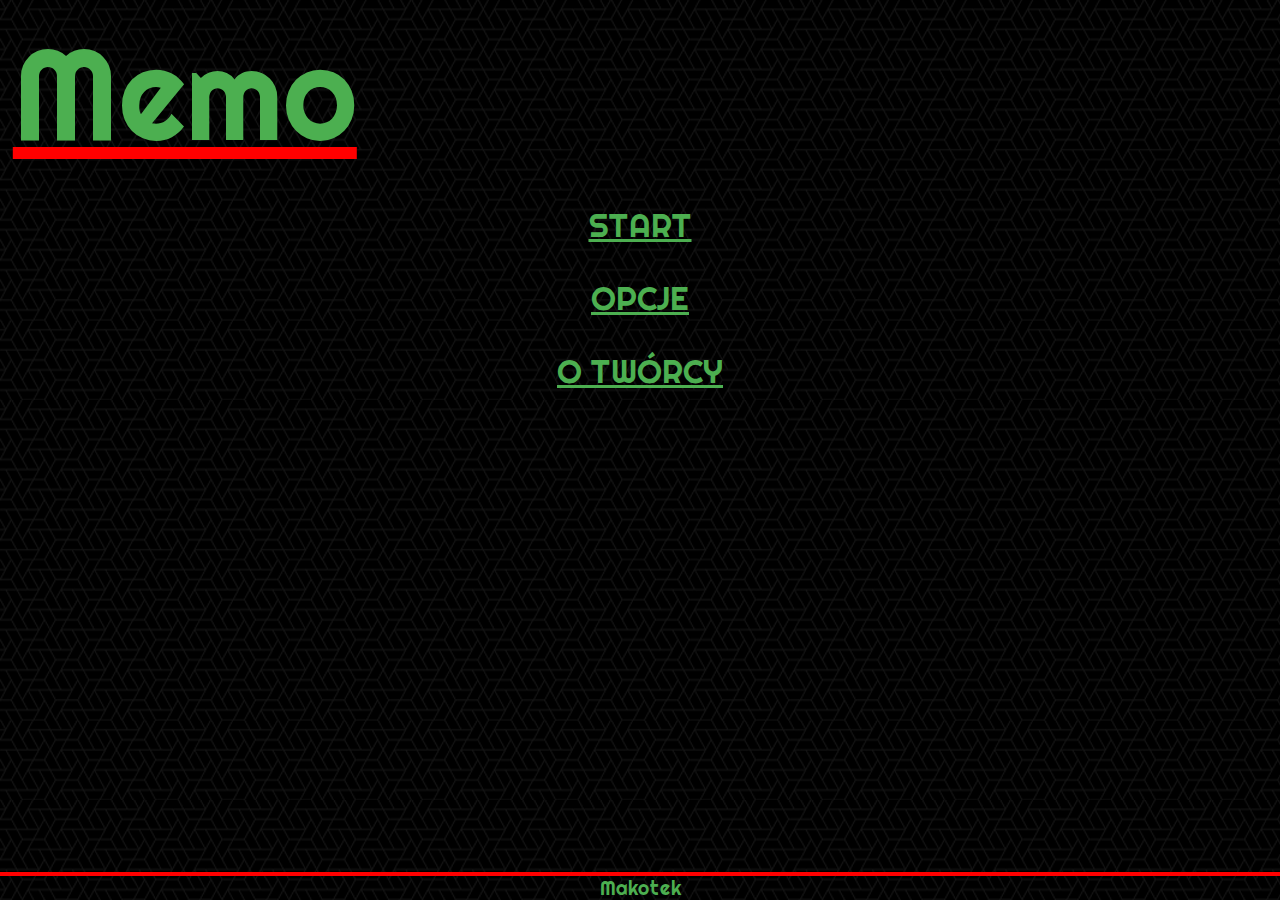
<file: index.html>
<!doctype html>
<html>
<head>
<title>Memo</title>
<meta charset="UTF-8" />
<link rel="Shortcut icon" href="bat.png" />
<link rel="stylesheet" type="text/css" href="styl_index.css">
<style>
@import url('https://fonts.googleapis.com/css?family=Righteous&subset=latin-ext');
</style>
</head>
<body>
<header>Memo</header>
<main>
  <section>
<p id="one">START</p>
<p id="opcje">OPCJE</p>
<p id="tworca">O TWÓRCY</p>
</section>
<!-- The Modal -->
<div id="myModal" class="modal">

  <!-- Modal content -->
  <div class="modal-content">
    <span class="close">&times;</span>
    <!--tu wpisujesz zawartość-->
    <div>Wybierz poziom trudności:</div>
    <a href="latwy.html"><button >ŁATWY</button></a>
    <a href="sredni.html"><button>ŚREDNI</button></a>
    <a href="trudny.html"><button>TRUDNY</button></a>
  </div>

</div>
</main>
<fotter>
Makotek
</fotter>
<script>
// Get the modal
var modal = document.getElementById('myModal');

// Get the button that opens the modal
var btn = document.getElementById("one");

// Get the <span> element that closes the modal
var span = document.getElementsByClassName("close")[0];

// When the user clicks the button, open the modal
btn.onclick = function() {
    modal.style.display = "block";
}

// When the user clicks on <span> (x), close the modal
span.onclick = function() {
    modal.style.display = "none";
}

// When the user clicks anywhere outside of the modal, close it
window.onclick = function(event) {
    if (event.target == modal) {
        modal.style.display = "none";
    }
}
</script>
</body>
</html>
</file>
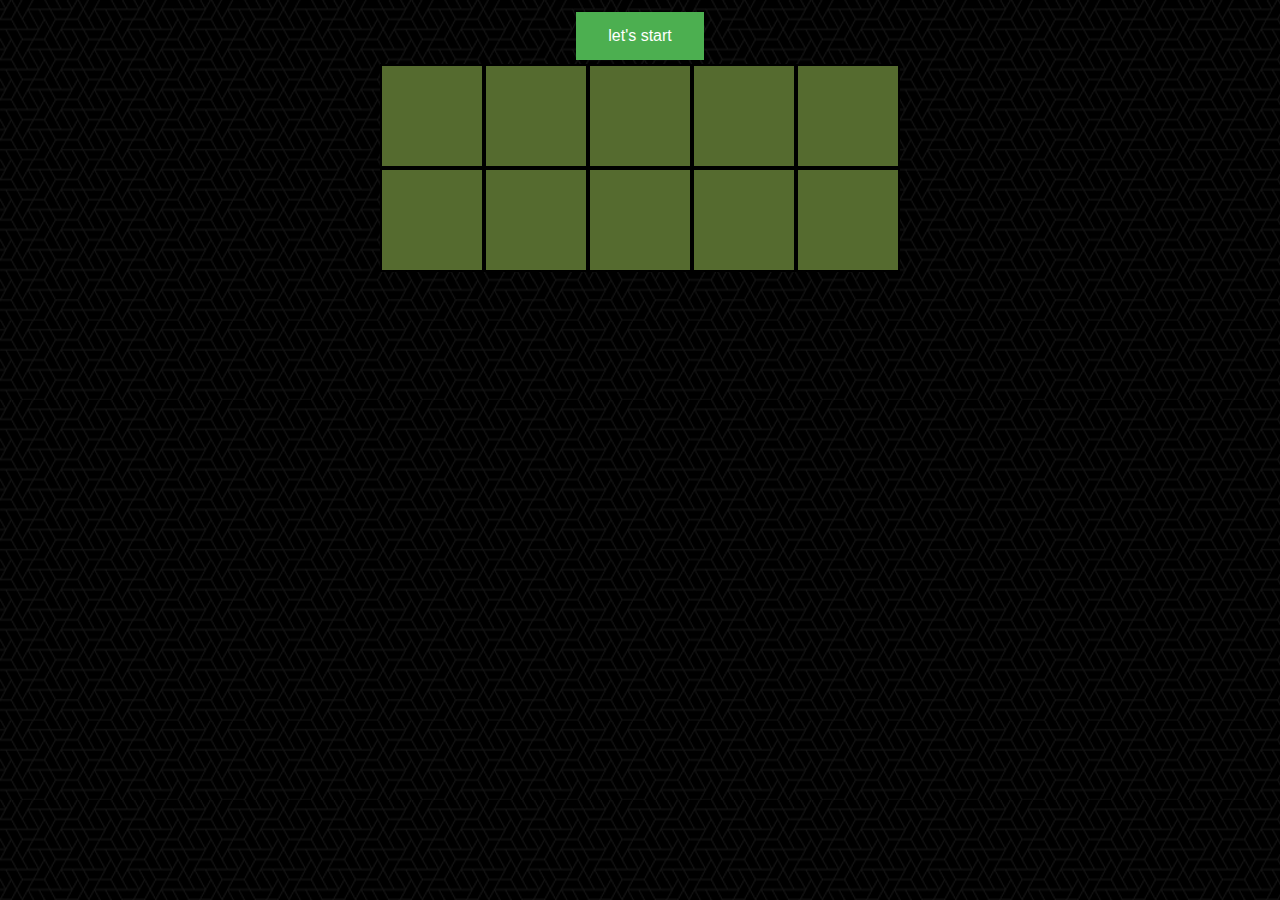
<file: latwy.html>
<!DOCTYPE html>
<html>
<head>
<link rel="Shortcut icon" href="bat.png" />
<link rel="stylesheet" type="text/css" href="styl.css">
<title>Memory</title>
<meta charset="UTF-8" />
 <script src=kodmemo.js> </script>
</head>

<body onload=start() >
<div id="contener">
<input type=button value="let's start" onclick=Zaczynamy()>
<div id='pole' class='pole'>
		</div>
  </div>

</body>
</html>
</file>
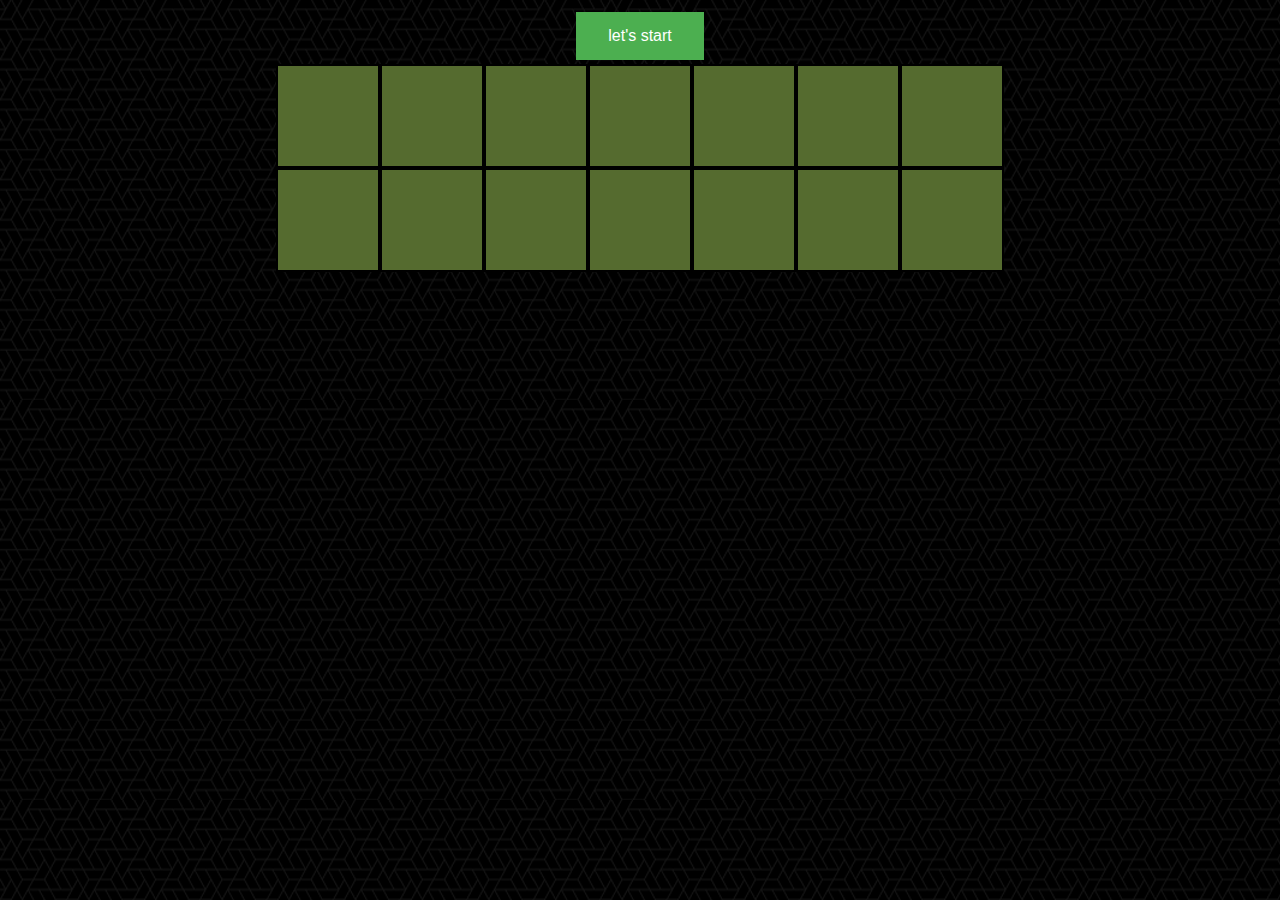
<file: sredni.html>
<!DOCTYPE html>
<html>
<head>
<link rel="Shortcut icon" href="bat.png" />
<link rel="stylesheet" type="text/css" href="styl.css">
<title>Memory</title>
<meta charset="UTF-8" />
 <script src=kodmemo2.js> </script>
</head>

<body onload=start() >
<div id="contener">

<input type=button value="let's start" onclick=Zaczynamy()>
<div id='pole' class='pole'>
		</div>
  </div>
  

</body>
</html>
</file>
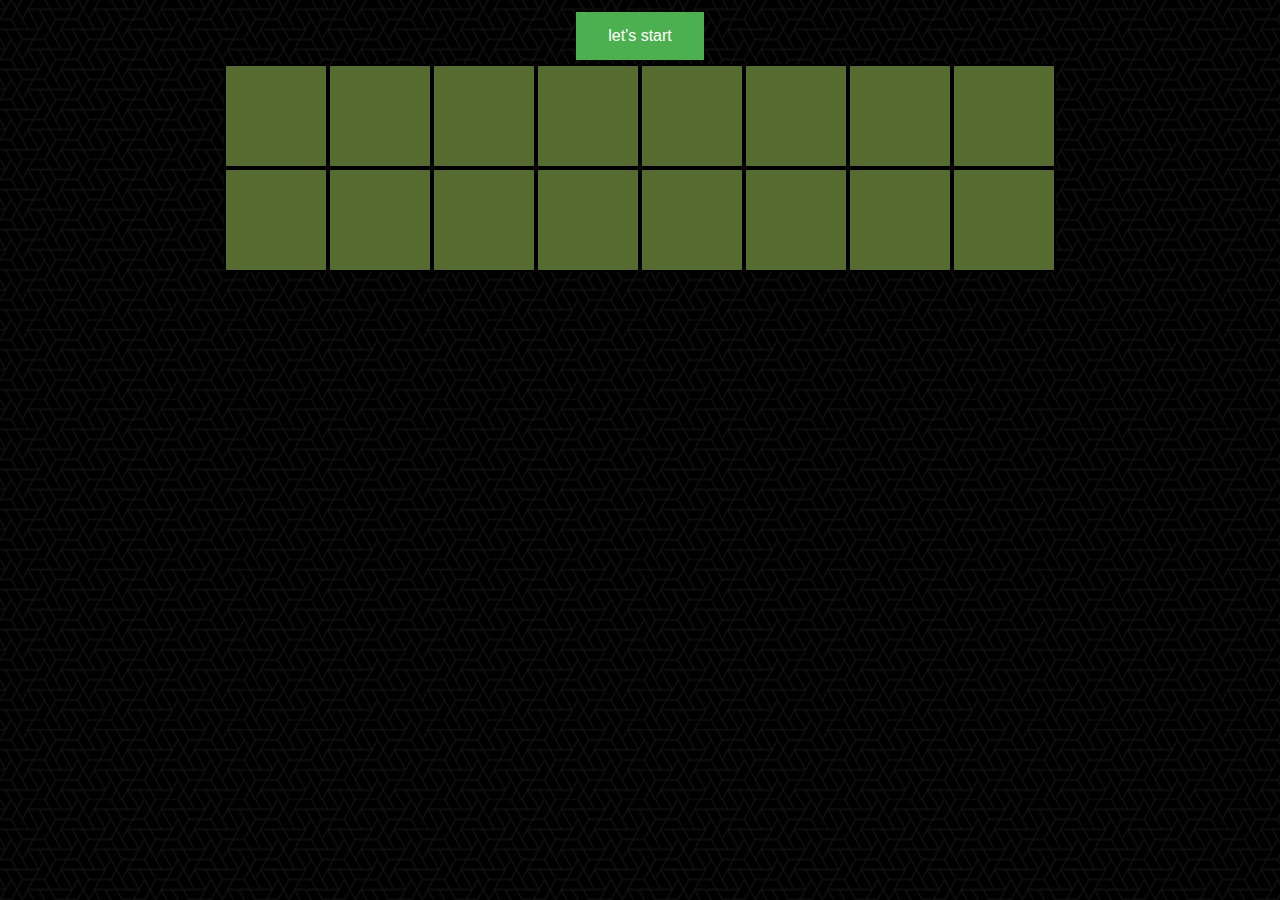
<file: trudny.html>
<!DOCTYPE html>
<html>
<head>
<link rel="Shortcut icon" href="bat.png" />
<link rel="stylesheet" type="text/css" href="styl.css">
<title>Memory</title>
<meta charset="UTF-8" />
 <script src=kodmemo3.js> </script>
</head>

<body onload=start() >
<div id="contener">
<input type=button value="let's start" onclick=Zaczynamy()>
<div id='pole' class='pole'>
		</div>
  </div>

</body>
</html>
</file>
<file: styl_index.css>
body{
  background-image:url("hex.png");
  color: #4CAF50;
  margin: 0;
  font-family: 'Righteous', cursive;
}
header{
  width:20%;
  margin: 1%;
  font-size:8em;
  text-decoration: underline;
  text-decoration-style: solid;
  text-decoration-color: red;


}
main{
  text-align: center;
  width:50%;
  margin-left: auto;
  margin-right: auto;
  font-size:2em;
}
p{
  text-align: center;
  text-decoration: underline;
  text-decoration-style: solid;

}
p:hover{
  cursor: pointer;
    color: #2BAE30;
}
fotter{
  width: 100%;
  text-align: center;
  font-size: 1.2em;
  border-top: solid;
  border-color: red;
  position:absolute;
  bottom: 0;
  border-width:4px;
}
section{
margin-top: auto;
margin-bottom: auto;

}
button{
  background-color: #4CAF50;
  border: none;
  color: white;
  padding: 15px 32px;
  text-align: center;
  text-decoration: none;
  display: inline-block;
  font-size: 16px;
  margin: 4px 2px;
  cursor: pointer;
}




.modal {
    display: none; /* Hidden by default */
    position: fixed; /* Stay in place */
    z-index: 1; /* Sit on top */
    padding-top: 100px; /* Location of the box */
    left: 0;
    top: 0;
    width: 100%; /* Full width */
    height: 100%; /* Full height */
    overflow: auto; /* Enable scroll if needed */
    background-color: rgb(0,0,0); /* Fallback color */
    background-color: rgba(0,0,0,0.4); /* Black w/ opacity */
}

/* Modal Content */
.modal-content {
    background-color: #fefefe;
    margin: auto;
    padding: 20px;
    border: 1px solid #888;
    width: 80%;
}

/* The Close Button */
.close {
    color: #aaaaaa;
    float: right;
    font-size: 28px;
    font-weight: bold;
}

.close:hover,
.close:focus {
    color: #000;
    text-decoration: none;
    cursor: pointer;
}
</file>
<file: styl.css>
body{
  background-image: url("hex.png");
}
.pole div{
    float:left;
    background-color:#556B2F;
    width:100px;
    height:100px;
    border:solid;
    border-width:2px;
    border-color:black;
    }
#contener{
    text-align: center;
    margin-left: auto;
    margin-right: auto;
    width:520px;
    height:804px;

  }
  input{
    background-color: #4CAF50;
    border: none;
    color: white;
    padding: 15px 32px;
    text-align: center;
    text-decoration: none;
    display: inline-block;
    font-size: 16px;
    margin: 4px 2px;
    cursor: pointer;
  }
</file>
